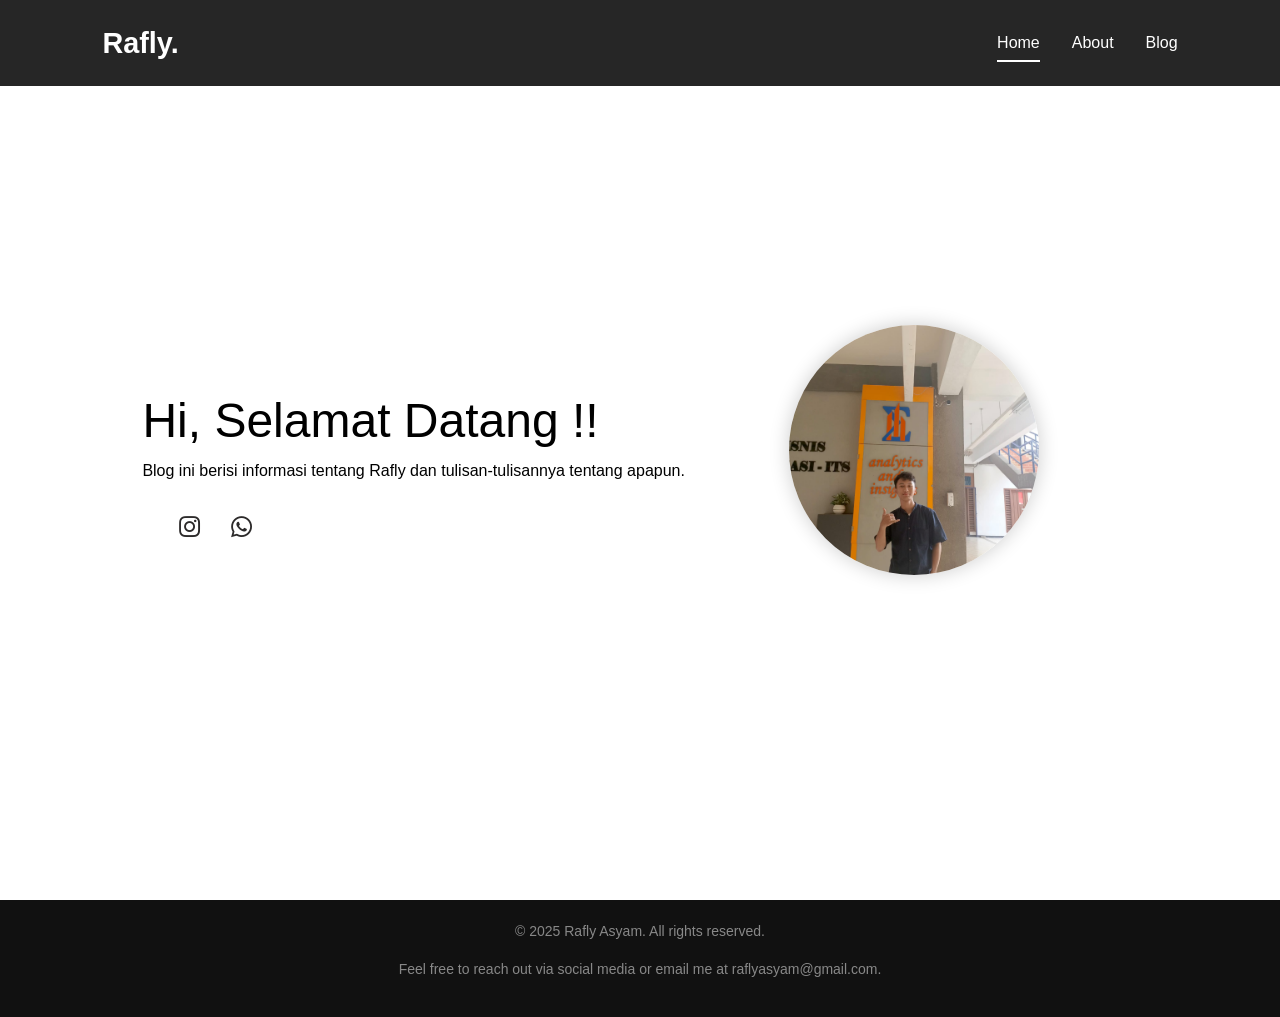
<file: index.html>
<!DOCTYPE html>
<html lang="en">
<head>
  <meta charset="UTF-8">
  <meta name="viewport" content="width=device-width, initial-scale=1.0">
  <title>Personal Portofolio</title>

  <!-- Bootstrap CSS -->
  <link rel="stylesheet" href="https://cdn.jsdelivr.net/npm/bootstrap@5/dist/css/bootstrap.min.css" />

  <!-- AOS (Animate on Scroll) -->
  <link rel="stylesheet" href="https://unpkg.com/aos@2.3.4/dist/aos.css" />

  <!-- Boxicons (icon pack) -->
  <link href="https://unpkg.com/boxicons@2.1.4/css/boxicons.min.css" rel="stylesheet">

  <!-- Style utama -->
  <link rel="stylesheet" href="style.css">

  <!-- AOS JS -->
    <script src="https://unpkg.com/aos@2.3.4/dist/aos.js"></script>
    <script>
    AOS.init({
        once: true,         // animasi hanya sekali
        duration: 1000      // durasi default 1 detik
    });
    </script>

</head>

<body class="fade-in">
    <header class="header">
        <a href="#" class="logo">Rafly.</a>
        <nav class="navbar">
            <a href="#" class="nav-link active">Home</a>
            <a href="about.html" class="nav-link">About</a>
            <a href="#portfolio" class="nav-link">Blog</a>
            
        </nav>
    </header>

    <section class="home">
        <div class="home-content">
            <h1 class="slide-in-left">Hi, Selamat Datang !!</h1>
            <p class="slide-in-left delay-05 underline-sweep">Blog ini berisi informasi tentang Rafly dan tulisan-tulisannya tentang apapun.</p>
            <div class="home-sci">
                <a href="https://www.instagram.com/m.rafly.a.a/"><i class='bx bxl-instagram'></i></a>
                <a href="https://wa.me/6281389860960"><i class='bx bxl-whatsapp'></i></a>
            </div>        
        </div>

        

        <div class="image">
            <img src="WhatsApp Image 2025-06-01 at 01.53.08_184857d0.jpg" alt="">
        </div>
    </section>

</body>
<footer>
  <p>&copy; 2025 Rafly Asyam. All rights reserved.</p>
  <p>Feel free to reach out via social media or email me at <a href="mailto:raflyasyam@gmail.com">raflyasyam@gmail.com</a>.</p>
</footer>

</html>
</file>
<file: style.css>
/* Reset and Base Styles */
* {
  margin: 0;
  padding: 0;
  box-sizing: border-box;
  scroll-behavior: smooth;
}

body {
  font-family: 'Segoe UI', Tahoma, Geneva, Verdana, sans-serif;
  background: rgba(255, 255, 255, 0.85);
  color: #000000;
  line-height: 1.6;
}

.fade-in {
  animation: fadeInAnimation ease 1s;
  animation-iteration-count: 1;
  animation-fill-mode: forwards;
}

@keyframes fadeInAnimation {
  0%   { opacity: 0; transform: translateY(10px); }
  100% { opacity: 1; transform: translateY(0); }
}

.slide-in-left {
  animation: slide-in-left ease 1s;
   animation-iteration-count: 1;
  animation-fill-mode: forwards;
}



a {
  text-decoration: none;
  color: inherit;
}

/* Header */
.header {
  position: fixed;
  top: 0;
  left: 0;
  width: 100%;
  padding: 20px 8%;
  background: rgba(0, 0, 0, 0.85);
  display: flex;
  justify-content: space-between;
  align-items: center;
  z-index: 1000;
}


.logo {
  font-size: 1.8rem;
  font-weight: bold;
  color: #fff;
}

.navbar {
  display: flex;
  gap: 2rem;
}

.nav-link {
  position: relative;
  font-size: 1rem;
  color: #fff;
  transition: color 0.3s ease;
}

.nav-link::after {
  content: '';
  position: absolute;
  bottom: -6px;
  left: 0;
  width: 0;
  height: 2px;
  background: #ffffff;
  transition: width 0.3s ease;
}

.nav-link:hover::after,
.nav-link.active::after {
  width: 100%;
}

/* Section Containers */
section {
  padding: 100px 8% 80px;
  max-width: 1200px;
  margin: auto;
}

.section-title {
  font-size: 2.25rem;
  color: #000000;
  margin-bottom: 1.5rem;
  text-align: left;
  border-bottom: 2px solid #ffffff33;
  display: inline-block;
  padding-bottom: 5px;
}

/* Home Section */
.home {
  display: flex;
  flex-wrap: wrap;
  align-items: center;
  
  
  height: 100vh;
  padding: 0 8%;
}

.home-content {
  flex: 1 1 400px;
  max-width: 600px;
}

.home-content h1 {
  font-size: 3rem;
  margin-bottom: 0.5rem;
  color: black;
}

.home-content h3 {
  font-size: 1.75rem;
  color: #000000;
  margin-bottom: 1rem;
}

.home-content p {
  margin-bottom: 1.5rem;
  color: #000000;
}

/* --- keyframes --- */
@keyframes slideInLeft {
  from { opacity: 0; transform: translateX(-100%); }
  to   { opacity: 1; transform: translateX(0); }
}

/* --- dasar animasi --- */
.slide-in-left {
  opacity: 0;                                /* pastikan mulai hidden */
  animation: slideInLeft 0.8s ease forwards; /* duration 0.8 s */
}

/* --- penundaan --- */
.delay-05 { animation-delay: .5s; }



/* Social Icons placement */
.home-sci {
  margin-left: 4.6rem;
  display: flex;
  flex-direction: row;
  gap: 1.5rem;
  position: absolute;
  
  left: 8%;
}

.home-sci a {
  font-size: 1.75rem;
  color: #2c2a2a;
  transition: transform 0.3s ease, color 0.3s ease;
}

.home-sci a:hover {
  transform: translateX(5px);
  color: #00abf0;
}

/* Profile Image */
.image {
  flex: 1 1 300px;
  display: flex;
  justify-content: center;
  align-items: center;
}

.image img {
  width: 250px;
  height: 250px;
  object-fit: cover;
  border-radius: 50%;
  box-shadow: 0 0 20px rgba(0, 0, 0, 0.2);
  transition: transform 0.4s ease, box-shadow 0.4s ease;
}

.image img:hover {
  transform: scale(1.05);
  box-shadow: 0 0 30px rgba(0, 171, 240, 0.4);
}

/* About Section */
.about-content p {
  max-width: 800px;
  color: #cccccc;
  line-height: 1.8;
}

/* Skills Section */
.skills-content ul {
  list-style: none;
  display: flex;
  flex-wrap: wrap;
  gap: 1rem;
}

.skills-content li {
  background: #081b29;
  padding: 0.75rem 1rem;
  border-radius: 6px;
  border: 1px solid #00abf0;
  color: #ffffff;
}

/* Portfolio Section */
.portfolio-container {
  display: grid;
  grid-template-columns: repeat(auto-fit, minmax(280px, 1fr));
  gap: 2rem;
}

.project-card {
  background: #081b29;
  padding: 1.5rem;
  border-radius: 8px;
  border: 1px solid #00abf0;
  transition: transform 0.3s ease, box-shadow 0.3s ease;
}

.project-card:hover {
  transform: translateY(-8px);
  box-shadow: 0 8px 20px rgba(0, 171, 240, 0.2);
}

.project-card h3 {
  margin-bottom: 0.5rem;
  color: #00abf0;
}

.project-card p {
  color: #dddddd;
}

/* Contact Section */
.contact {
  text-align: center;
}

.contact p {
  color: #cccccc;
}

.contact a {
  color: #00abf0;
  font-weight: 500;
}

.contact a:hover {
  text-decoration: underline;
}

footer {
  text-align: center;
  padding: 20px;
  background-color: #111;
  color: #888;
  font-size: 14px;
}

.stories {
  padding: 80px 8%;
  background: #081b29;
}

.stories-container {
  max-height: 400px;        /* tinggi maksimum sebelum scroll */
  overflow-y: auto;         /* aktifkan scroll vertikal */
  padding-right: 10px;      /* beri ruang kecil untuk scrollbar */
  border: 1px solid #00abf0;
  border-radius: 8px;
}

.story {
  padding: 20px;
  border-bottom: 1px solid #ffffff20;
}

.story:last-child {
  border-bottom: none;
}

.story h3 {
  color: #00abf0;
  margin-bottom: 10px;
}

.story p {
  color: #dddddd;
  line-height: 1.6;
}

@media (max-width: 768px) {
  .stories-container {
    max-height: 300px;
  }
}


/* Responsive */
@media (max-width: 768px) {
  .home {
    flex-direction: column;
    text-align: center;
    padding-top: 120px;
    height: auto;
  }
  .home-sci {
    position: static;
    justify-content: center;
    margin: 2rem 0;
  }
  .image img {
    width: 180px;
    height: 180px;
  }
  .skills-content ul {
    justify-content: center;
  }
}

/* ABOUT */

.div1-about {
  
  display: flex;
  flex-direction: column;
  justify-content: flex-start;
  align-items: center;
}

.h1-about {
  
  display: flex;
  justify-content: center;
  align-self: center;
  padding-top: 120px;
}

.div1-about h1 {
  font-size: 3rem;
} 

/* ============================
   ANIMASI MUNCUL DARI BAWAH
============================ */
@keyframes fadeUp {
  from {
    opacity: 0;
    transform: translateY(40px);
  }
  to {
    opacity: 1;
    transform: translateY(0);
  }
}

/* ============================
   TEKS ABOUT WRAPPER
============================ */
.teks-about {
  display: flex;
  justify-content: space-between;
  flex-wrap: wrap;
  align-items: center;

  max-width: 1000px;
  margin: auto;
  padding: 40px 20px;
  gap: 40px;

  overflow: hidden;
  animation: fadeUp 0.8s ease-out forwards;
}

/* ============================
   ANAK DARI .teks-about
   MUNCUL BERTAHAP
============================ */
.teks-about > div {
  opacity: 0;
  transform: translateY(40px);
  animation: fadeUp 0.8s ease-out forwards;
}

.teks-about > div:nth-child(1) {
  animation-delay: 0.3s; /* paragraf muncul lebih dulu */
}

.teks-about > div:nth-child(2) {
  animation-delay: 0.6s; /* judul muncul belakangan */
}

/* ============================
   PARAGRAF (KIRI)
============================ */
.teks-about p {
  flex: 1;
  max-width: 600px;
  font-family: 'Times New Roman', Times, serif;
  font-size: 1.2rem;
  line-height: 1.6;
}

/* ============================
   JUDUL (KANAN)
============================ */
.teks-about h1 {
  flex: 1;
  max-width: 400px;
  font-size: 3.5rem;
  line-height: 1;
  text-align: right;
  color: #ff0000;
  letter-spacing: 12px;
}

/* ============================
   RESPONSIVE
============================ */
@media (max-width: 768px) {
  .teks-about {
    flex-direction: column-reverse;
    text-align: center;
  }

  .teks-about h1 {
    text-align: center;
    letter-spacing: 6px;
  }
}

.img-about {
  
  width: 300px;         /* ukuran bingkai */
  height: 400px;        /* sesuaikan proporsi */
  margin: 0 auto;       /* center horizontal */
  padding: 12px;        /* ruang antara foto & bingkai */
  background: #fff;     /* warna bingkai */
  border: 2px solid #ccc;
  
  box-shadow: 0 2px 10px rgba(0, 0, 0, 0.15); /* efek bayangan */
  display: flex;
  justify-content: center;
  align-items: center;
}

.img-about img {
  width: 100%;
  height: 100%;
  object-fit: cover;
}
 
.about-story {
  max-width: 80%;
  margin: 10px auto 60px; /* biar ada jarak dari header & bawah */
  padding: 40px 24px;
  background-color: #fefefe;
  border-radius: 12px;
  box-shadow: 0 10px 25px rgba(0, 0, 0, 0.05);
  line-height: 1.8;
  font-size: 1.05rem;
  font-family: 'Segoe UI', Tahoma, Geneva, Verdana, sans-serif;
  font-weight: 500;
  color: #222;
  text-align: justify;
  transition: all 0.3s ease-in-out;
}

.about-story p {
  margin-bottom: 1.5rem;
}

.about-story p:first-child {
  font-style: italic;
  color: #555;
}

.about-story:hover {
  transform: translateY(-4px);
  box-shadow: 0 12px 30px rgba(0, 0, 0, 0.08);
}

/* Responsive Design */
@media (max-width: 768px) {
  .about-story {
    padding: 32px 16px;
    font-size: 1rem;
  }
}
</file>
